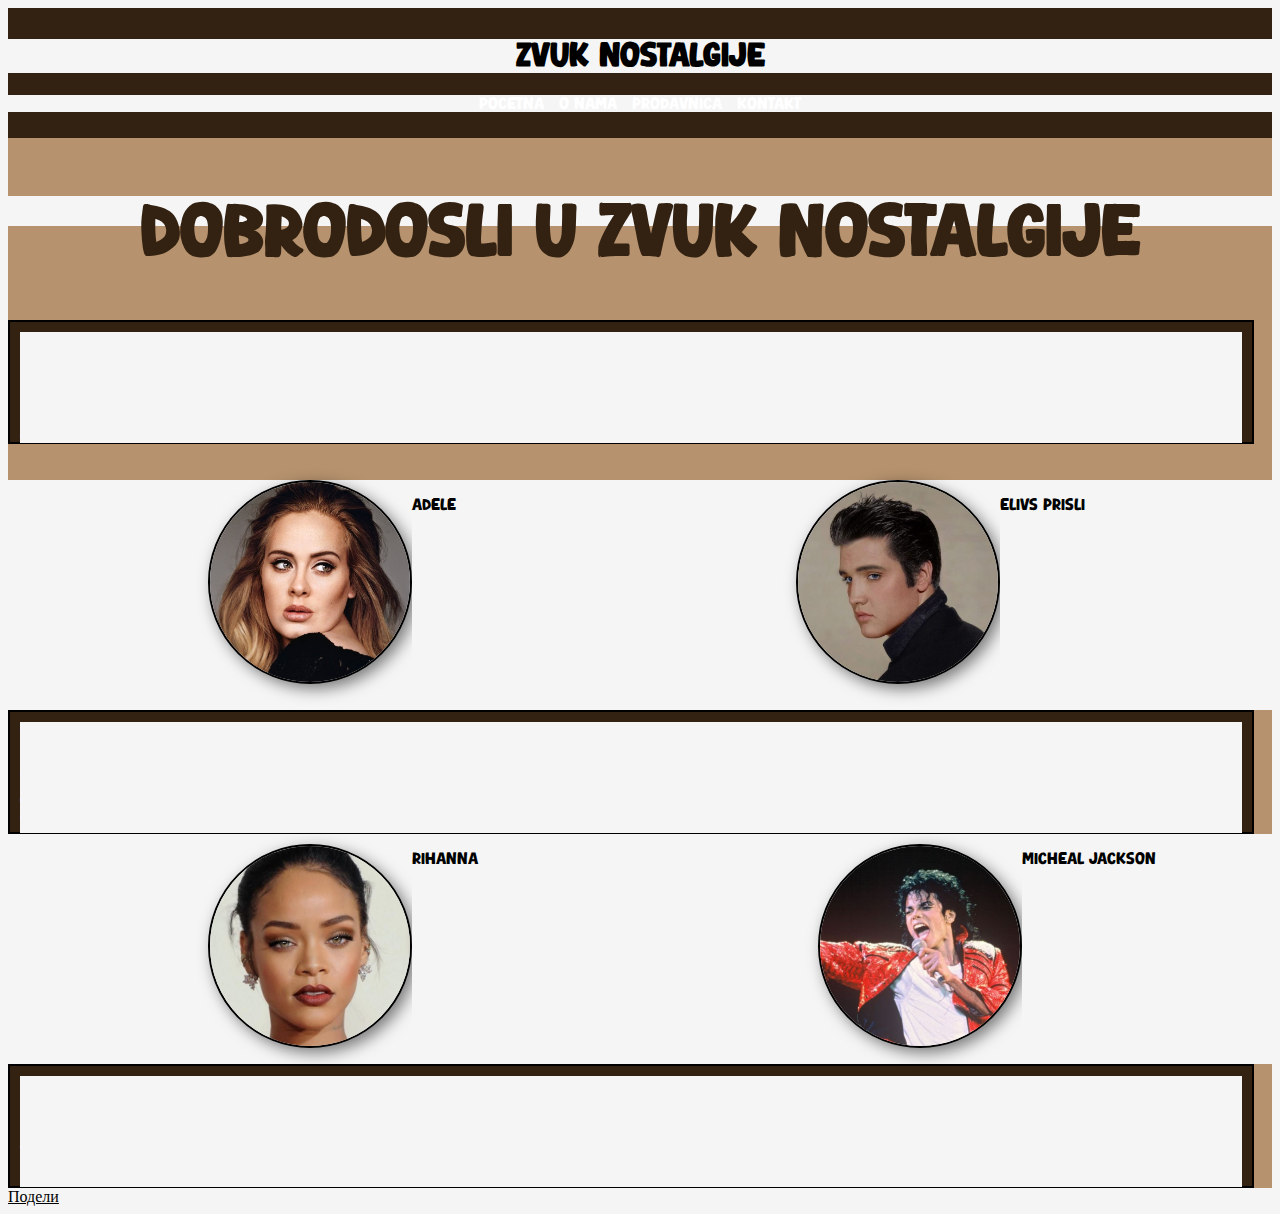
<file: index.html>
<!DOCTYPE html>
<html lang="sr">
<head>
    <meta charset="UTF-8">
    <meta name="viewport" content="width=device-width, initial-scale=1.0">
    <meta name="keywords" content="zvuk, muzika, ploce, gramofon, gramofoni, gramofonske ploce, prodaja ploca, ploca prodaja">
    <meta name="title" content="ZvukNostalgije">
    <meta name="copyright" content="Milica Svrakić">
    <meta name="description" content="ZvukNostalgije je mesto gde mozete kupiti svakave vrste gramofona i muzickih ploca. Dostupne su sve informacije koje vas zanimaju od muzike, zvuka pa sve do ploce, gramofon, gramofoni, gramofonske ploce, prodaja ploca, ploca prodaja">
    <title>Zvuk Nostalgije</title>
    <link rel="stylesheet" href="css/index.css">
    <link rel="icon" href="favicon/favicon-16x16.png">
</head>
<body>
    <header> 
        <h1> Zvuk Nostalgije</h1>
        <nav class="nav">
            <ul>
            <li><a href="index.html">Pocetna</a></li>
            <li><a href="onama.html">O nama</a></li>
            <li><a href="prodavnica.html">Prodavnica</a></li>
            <li><a href="kontakt.html">Kontakt</a></li>
            </ul>
        </nav>
    </header>
     <h2> Dobrodosli u Zvuk Nostalgije</h2>
        <br><br>
<main>
        <p class="p1">Dobro dosli u nasu online prodavnicu posvecenu svim ljubiteljima vinila, kvalitetnog zvuka i autenticnog muzickog dozivljaja. Na jednom mestu okupljamo pazljivo odabranu kolekciju muzickih ploca najpoznatijih svetskih izvodjaca, kao i sirok izbor gramofona za pocetnike, kolekcionare i profesionalce. Nas cilj je da vam omogucimo da otkrijete, slusate i sakupljate muziku na nacin koji ima poseban sarm – onako kako je prvobitno i stvorena. Zaronite u svet vrhunskog zvuka i pronadjite plocu koja govori bas vasim ritmom.</p>
</main>

<br><br>

    <div class="slike">
        <img src="photo/adele.jpg" class="slika1" alt="adele" >
        <p> Adele </p>

        <img src="photo/elvis.jpg" class="slika2" alt="elvis">
        <p> Elivs Prisli</p>
    </div>
<main>
    <p class="p2">Svaka ploca nosi sa sobom jedinstveni zvuk i atmosferu koju samo vinil moze da pruzi. Bilo da ste strastveni kolekcionar ili jednostavno zelite da se vratite u proslost uz omiljene hitove, Zvuk Nostalgije je pravo mesto za vas. Ozivite uspomene uz vrhunski zvuk i uzivajte u muzici koja nikada ne izlazi iz mode. Pored kvalitetne ponude, trudimo se da kupovina bude jednostavna, bezbedna i prijatna. Hvala vam sto ste izabrali da budete deo nase vinil zajednice. Uzivajte u muzici, jer svaka ploca ima svoju pricu — a mi smo tu da vam pomognemo da je pronadjete.</p>
</main>

<div class="slike">
    <img src="photo/rihanna.jpg" class="slika3" alt="rihanna">
        <p> Rihanna</p>
       
        <img src="photo/Michael-Jackson.jpg" class="slika4" alt="jackson">
        <p> Micheal Jackson</p>
</div>

<main>
    <p class="p3">Pridruzite se zajednici pravih ljubitelja vinila i budite u toku sa najnovijim izdanjima. Svaka ploca koju izaberete deo je muzicke istorije — neka postane deo vase kolekcije. Pratite nase akcije i posebne ponude, jer dobre stvari dolaze u pravom ritmu. Vase zadovoljstvo i kvalitet zvuka su nam na prvom mestu. Pronadjite savrsenu plocu koja ce upotpuniti vas trenutak, bilo da trazite energiju, inspiraciju ili nostalgiju. Uz nasu pazljivo odabranu ponudu, svaki vas izbor postaje mali muzicki ritual vredan pamcenja.</p>
</main>
</body>
    
<div id="fb-root"></div>
<script async defer crossorigin="anonymous" src="https://connect.facebook.net/sr_RS/sdk.js#xfbml=1&version=v24.0&appId=APP_ID"></script>
    <div class="fb-share-button" data-href="https://milicasv.github.io/MilicaSVD39-23/" data-layout="" data-size=""><a target="_blank" href="https://www.facebook.com/sharer/sharer.php?u=https%3A%2F%2Fmilicasv.github.io%2FMilicaSVD39-23%2F&amp;src=sdkpreparse" class="fb-xfbml-parse-ignore">Подели</a></div>
    
    
</html>
</file>
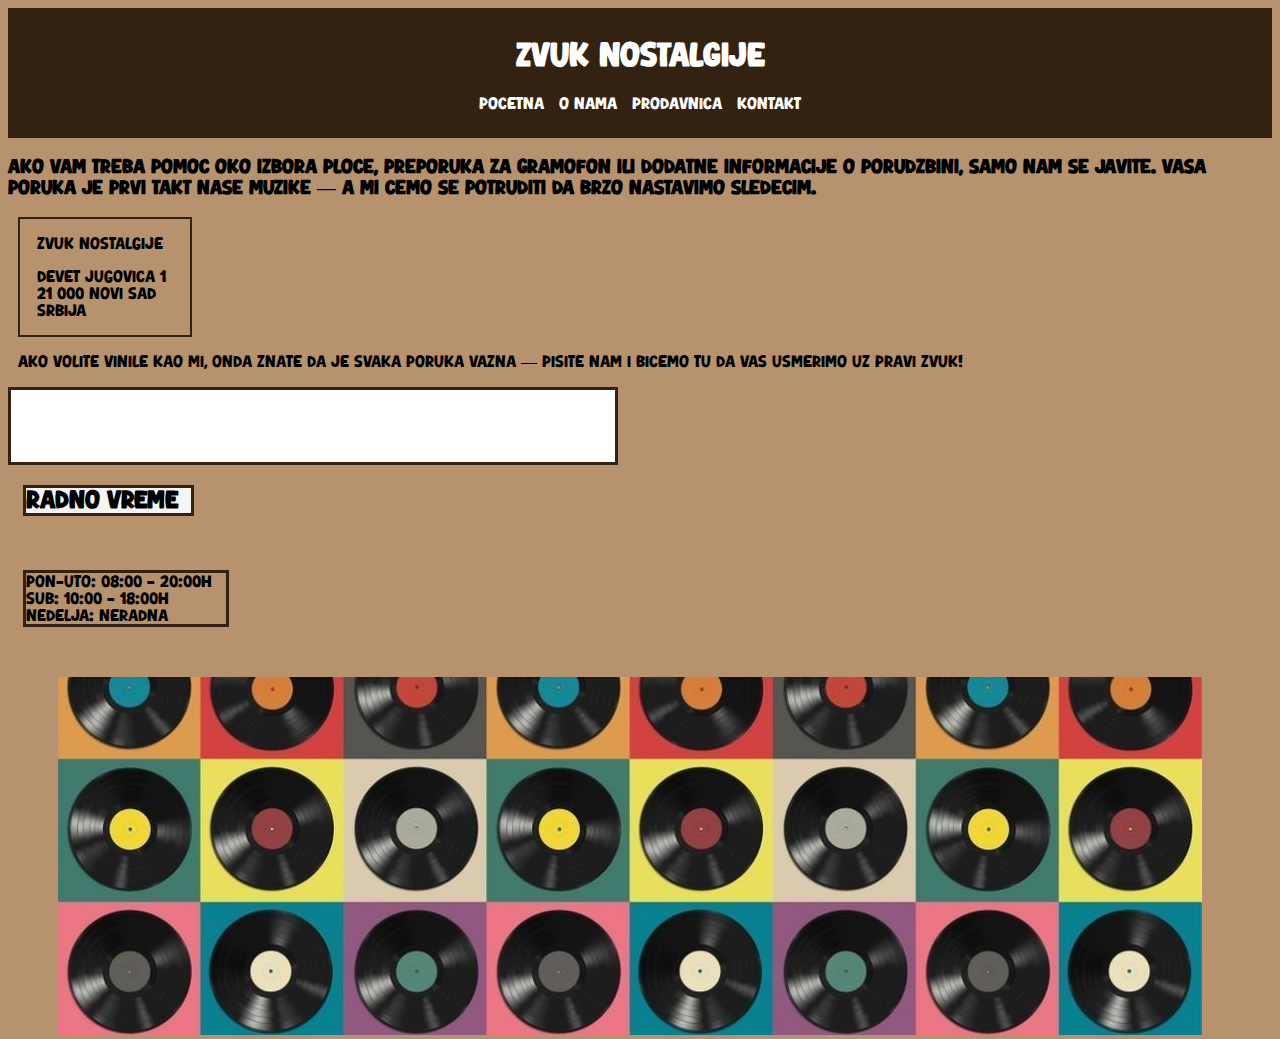
<file: kontakt.html>
<!DOCTYPE html>
<html lang="en">
<head>
    <meta charset="UTF-8">
    <meta name="viewport" content="width=device-width, initial-scale=1.0">
    <title>Kontakt</title>
    <link rel="stylesheet" href="css/kontakt.css">
    <link rel="icon" href="favicon/favicon-16x16.png">
</head>
<body>
    <header>
        <h1> Zvuk Nostalgije</h1>
        <nav class="nav">
            <ul>
            <li><a href="index.html">Pocetna</a></li>
            <li><a href="onama.html">O nama</a></li>
            <li><a href="prodavnica.html">Prodavnica</a></li>
            <li><a href="kontakt.html">Kontakt</a></li>
            </ul>
        </nav>
    </header>

    <h3> Ako vam treba pomoc oko izbora ploce, preporuka za gramofon ili dodatne informacije o porudzbini, samo nam se javite. Vasa poruka je prvi takt nase muzike — a mi cemo se potruditi da brzo nastavimo sledecim.</h3>

<main>
    <p class="p1">Zvuk Nostalgije</p>
    <p class="adresa"> Devet Jugovica 1
        <br>
        21 000 Novi Sad
        <br>
        Srbija
     </p>
</main>

<form>
    <p class="poruka"> Ako volite vinile kao mi, onda znate da je svaka poruka vazna — pisite nam i bicemo tu da vas usmerimo uz pravi zvuk!</p>
    <input type="text">
</form>

<h2> Radno vreme</h2>
    <br>
    <p class="vreme"> 
    Pon-Uto: 08:00 - 20:00h
    <br>
    Sub: 10:00 - 18:00h
    <br>
    Nedelja: Neradna
    </p>

    <div class="slikaaa">
        <img src="photo/slikaploca.jpeg" class="slikaplooca">
    </div>
</body>

</html>
</file>
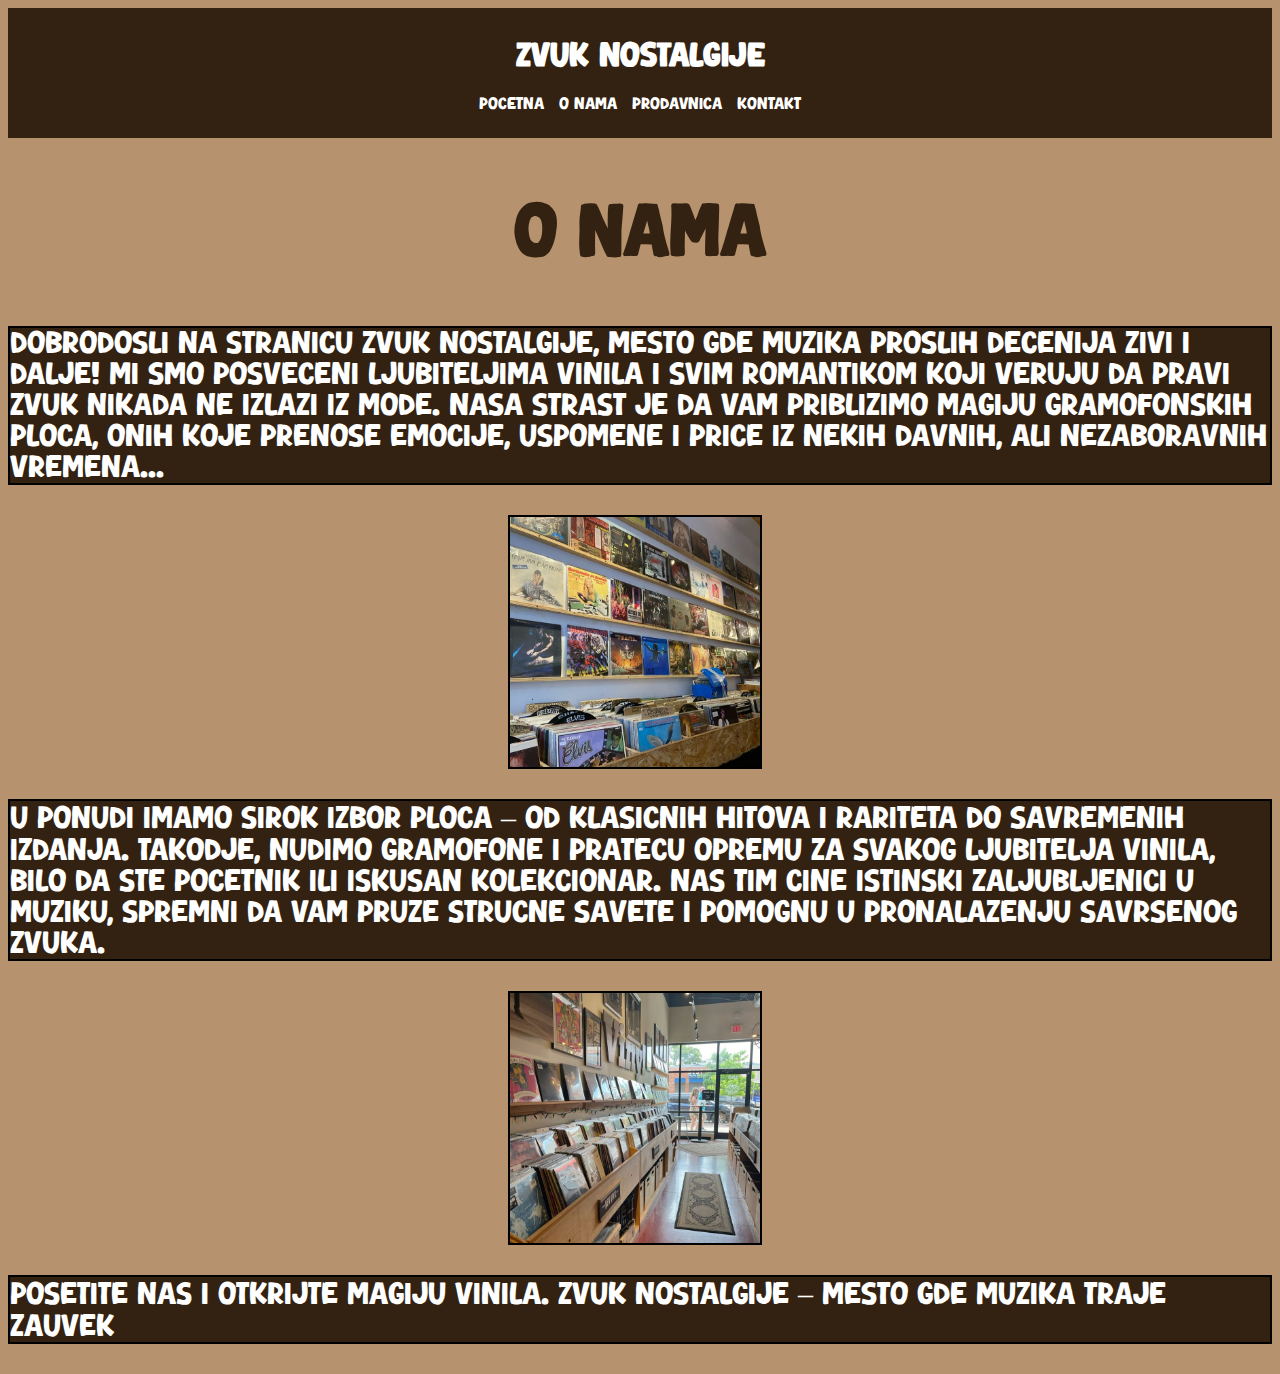
<file: onama.html>
<!DOCTYPE html>
<html lang="en">
<head>
    <meta charset="UTF-8">
    <meta name="viewport" content="width=device-width, initial-scale=1.0">
    <title>Zvuk Nostalgije</title>
    <link rel="stylesheet" href="css/onama.css">
    <link rel="icon" href="favicon/favicon-16x16.png">
</head>
<body>
    <header>
        <h1> Zvuk Nostalgije</h1>
        <nav class="nav">
            <ul>
            <li><a href="index.html">Pocetna</a></li>
            <li><a href="onama.html">O nama</a></li>
            <li><a href="prodavnica.html">Prodavnica</a></li>
            <li><a href="kontakt.html">Kontakt</a></li>
            </ul>
        </nav>
    </header>

    <h2> O nama</h2>
    
        <p>Dobrodosli na stranicu Zvuk Nostalgije, mesto gde muzika proslih decenija zivi i dalje! Mi smo posveceni ljubiteljima vinila i svim romantikom koji veruju da pravi zvuk nikada ne izlazi iz mode. Nasa strast je da vam priblizimo magiju gramofonskih ploca, onih koje prenose emocije, uspomene i price iz nekih davnih, ali nezaboravnih vremena...</p>
          
        <img src="photo/record storee.jpg" class="slikaradnje">

        <p>U ponudi imamo sirok izbor ploca – od klasicnih hitova i rariteta do savremenih izdanja. Takodje, nudimo gramofone i pratecu opremu za svakog ljubitelja vinila, bilo da ste pocetnik ili iskusan kolekcionar. Nas tim cine istinski zaljubljenici u muziku, spremni da vam pruze strucne savete i pomognu u pronalazenju savrsenog zvuka.</p>

        <img src="photo/record radnja.jpg" class="slikaradnje">
        
        <p>Posetite nas i otkrijte magiju vinila. Zvuk nostalgije – mesto gde muzika traje zauvek</p>    



</body>

</html>
</file>
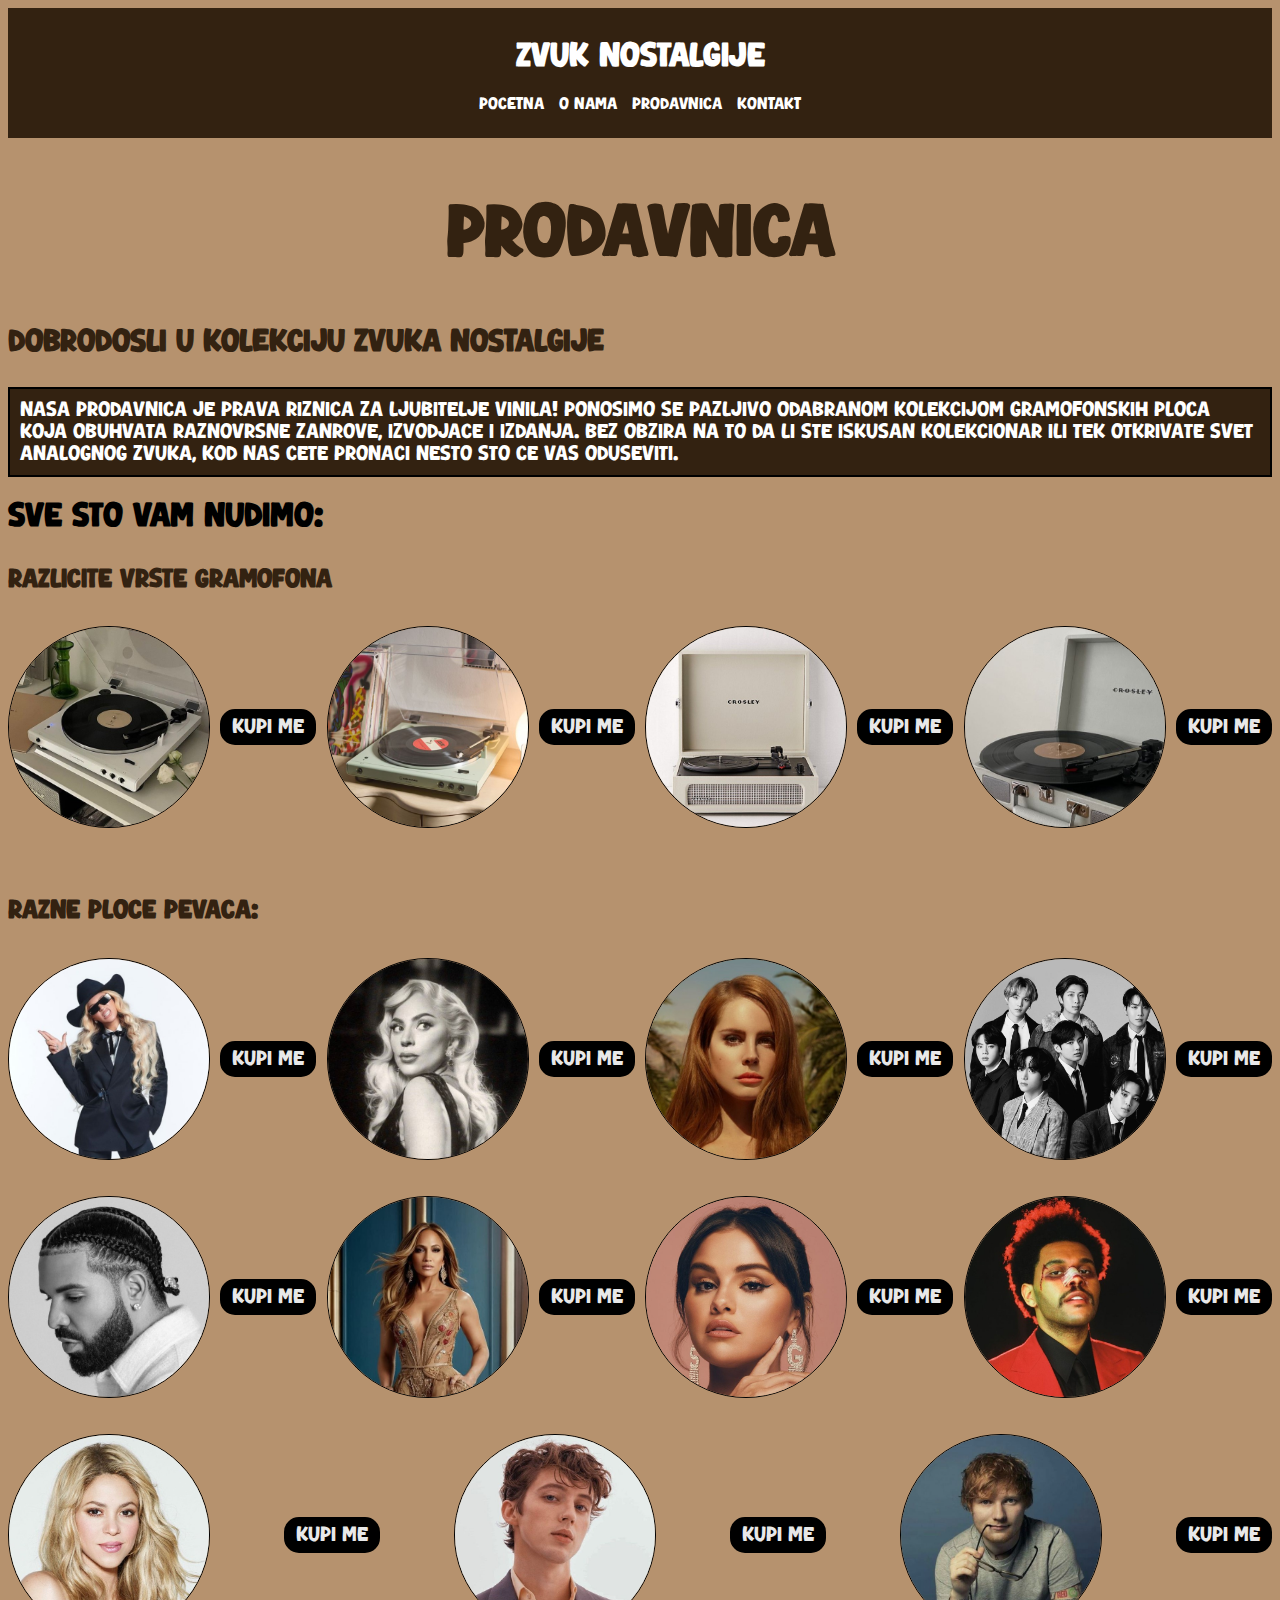
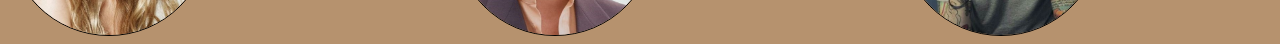
<file: prodavnica.html>
<!DOCTYPE html>
<html lang="en">
<head>
    <meta charset="UTF-8">
    <meta name="viewport" content="width=device-width, initial-scale=1.0">
    <title>Zvuk Nostalgije</title>
    <link rel="stylesheet" href="css/prodavnica.css">
    <link rel="icon" href="favicon/favicon-16x16.png">
</head>
<body>
    <header>
        <h1> Zvuk Nostalgije</h1>
        <nav class="nav">
            <ul>
            <li><a href="index.html">Pocetna</a></li>
            <li><a href="onama.html">O nama</a></li>
            <li><a href="prodavnica.html">Prodavnica</a></li>
            <li><a href="kontakt.html">Kontakt</a></li>
            </ul>
        </nav>
    </header>

    <section>

        <h2> Prodavnica</h2>
        
            <h3>Dobrodosli u Kolekciju Zvuka Nostalgije</h3>

            <p> Nasa prodavnica je prava riznica za ljubitelje vinila! Ponosimo se pazljivo odabranom kolekcijom gramofonskih ploca koja obuhvata raznovrsne zanrove, izvodjace i izdanja. Bez obzira na to da li ste iskusan kolekcionar ili tek otkrivate svet analognog zvuka, kod nas cete pronaci nesto sto ce vas oduseviti.</p>
              
        </section>
        
    <h1> SVE STO VAM NUDIMO: </h1>

    <h4>Razlicite vrste gramofona</h4>

    <div class="slikee">

        <img src="photo/record player.jpg" class="img1" alt="gramofon">
        <button>Kupi me</button>
    
        <img src="photo/blutut.jpg" class="img1" alt="gramofoni">
        <button>Kupi me</button>
  
        <img src="photo/playerr.jpg" class="img1">
        <button>Kupi me</button>
    
        <img src="photo/record pllayer.jpg" class="img1" alt="gramofonske ploce">
        <button>Kupi me</button>

    </div>
<br><br>

    <h4>Razne ploce pevaca:</h4>
    <div class="ploce">

        <img src="photo/Beyoncé.jpg" class="img2" alt="ploce">
        <button>Kupi me</button>

        <img src="photo/lady gaga.jpg" class="img2">
        <button>Kupi me</button>

        <img src="photo/lana.jpg" class="img2" alt="prodaja ploce">
        <button>Kupi me</button>

        <img src="photo/bts.jpg" class="img2">
        <button>Kupi me</button>

    </div>
<br><br>
    <div class="ploce2">

        <img src="photo/drake.jpg" class="img3">
        <button>Kupi me</button>

        <img src="photo/jenifer lopez.jpg" class="img3" alt="muzika">
        <button>Kupi me</button>

        <img src="photo/selena gomez.jpg" class="img3">
        <button>Kupi me</button>

        <img src="photo/the weeknd.jpg" class="img3" alt="ploca prodaja">
        <button>Kupi me</button>

    </div>

<br><br> 

    <div class="ploce3">

        <img src="photo/shakira.jpg" class="img4">
        <button>Kupi me</button>

        <img src="photo/sivan.jpg" class="img4">
        <button>Kupi me</button>

        <img src="photo/ed sheeran.jpg" class="img4">
        <button>Kupi me</button>

    </div>
</body>

</html>
</file>
<file: css/index.css>
@font-face {
    font-family: moj_font;
    src: url(../font/Eating\ Pasta.ttf);
}
body{
    background-color: #b6926e;
}
header{
    font-family: moj_font;
    background-color: #332211;
    color: white;
    padding: 10px 0px;
    text-align: center;
}
h1{
    font-family: moj_font;
}
.nav a:hover{
    font-family: moj_font;
    color: black;
    background-color: #b6926e;
    border: 2px solid black;
    border-radius: 10%;
    padding: 10px;
}
nav ul{
    list-style-type: none;
    padding: 0px;
}
nav ul li {
    display: inline;
    margin: 0px 5px;
}
nav ul li a {
    color: white;
    text-decoration: none;
}
h2{
    font-family: moj_font;
    text-align: center;
    color: #332211;
    font-size: 70px;
    height: 30px;
}
main {
    width: 1242px;
    height: 120px;
    background-color: #332211;
    border: 2px solid black;
}
.p1{
    display: flex;
    align-items: center;
    justify-content: center;
    margin: 10px;
    font-size: 20px;
    color: whitesmoke;
    font-family: moj_font;
}
.p2{
    display: flex;
    align-items: center;
    justify-content: center;
    margin: 10px;
    font-size: 20px;
    color: whitesmoke;
    font-family: moj_font;
}
.p3{
    display: flex;
    align-items: center;
    justify-content: center;
    margin: 10px;
    font-size: 20px;
    color: whitesmoke;
    font-family: moj_font;
}
.slike{
    display: flex;
    flex-direction: row;
    height: 230px;
}
.slika1{
    height: 200px;
    width: 200px;
    border: 2px solid black;
    border-radius: 330px;
    box-shadow: 5px 5px 15px rgba(0, 0, 0, 0.5);
    margin-left: 200px;
}
.slika2{
    height: 200px;
    width: 200px;
    border: 2px solid black;
    border-radius: 330px;
    box-shadow: 5px 5px 15px rgba(0, 0, 0, 0.5);
    margin-left: 340px;
}
.slika3{
    height: 200px;
    width: 200px;
    border: 2px solid black;
    border-radius: 330px;
    box-shadow: 5px 5px 15px rgba(0, 0, 0, 0.5);
    margin-top: 10px;
    margin-left: 200px;
}
.slika4{
    height: 200px;
    width: 200px;
    border: 2px solid black;
    border-radius: 330px;
    box-shadow: 5px 5px 15px rgba(0, 0, 0, 0.5);
    margin-top: 10px;
    margin-left: 340px;
}
.slike p{
    font-family: moj_font;
    color: black;
}
@media screen and (min-width: 600px){
   *{
       background-color: whitesmoke;
       color: black;
   }
}
</file>
<file: css/kontakt.css>
@font-face {
    font-family: moj_font;
    src: url(../font/Eating\ Pasta.ttf);
}
body{
    background-color: #b6926e;
}
header{
    font-family: moj_font;
    background-color: #332211;
    color: white;
    padding: 10px 0px;
    text-align: center;
}
h3{
    font-family: moj_font;
}
.nav a:hover{
    font-family: moj_font;
    color: black;
    background-color: #b6926e;
    border: 2px solid black;
    border-radius: 10%;
    padding: 10px;
}
nav ul{
    list-style-type: none;
    padding: 0px;
}
nav ul li {
    display: inline;
    margin: 0px 5px;
}
nav ul li a {
    color: white;
    text-decoration: none;
}
.p1{
    font-family: moj_font;
    margin-left: 17px;
}
main{
    border: #332211 2px solid;
    width: 170px;
    margin-left: 10px;
}
.adresa{
    font-family: moj_font;
    margin-left: 17px;
}
.poruka{
    font-family: moj_font;
    margin-left: 10px;
}
form input{
    width: 600px;
    height: 70px;
    border: 3px solid #332211;
    background-color: white;
    color: black;
}
h2{
    font-family: moj_font;
    border: 3px solid #332211;
    width: 165px;
    margin-left: 15px;
    background-color: whitesmoke;
}
.vreme{
    font-family: moj_font;
    border: 3px solid #332211;
    width: 200px;
    margin-left: 15px;
    margin-bottom: 50px;
}
.slikaaa{
    width: 600px;
    height: 110px;
    margin-left: 50px;
}
@media screen and (max-width: 500px){
    .nav {
        border: 5px double white ;
    } 
}
</file>
<file: css/onama.css>
@font-face {
    font-family: moj_font;
    src: url(../font/Eating\ Pasta.ttf);
}
body{
    background-color: #b6926e;
}
header{
    font-family: moj_font;
    background-color: #332211;
    color: white;
    padding: 10px 0px;
    text-align: center;
}
h1{
    font-family: moj_font;
}
nav ul{
    list-style-type: none;
    padding: 0px;
}
nav ul li {
    display: inline;
    margin: 0px 5px;
}
nav ul li a {
    color: white;
    text-decoration: none;
}
.nav a:hover{
    font-family: moj_font;
    color: black;
    background-color: #b6926e;
    border: 2px solid black;
    border-radius: 10%;
    padding: 10px;
}
h2{
    font-family: moj_font;
    text-align: center;
    color: #332211;
    font-size: 70px;
}
p{
    border: 2px solid black;
    background-color:  #332211;
    color: white;
    font-family: moj_font;
    width: auto;
    height: auto;
    font-size: 30px;
}
.slikaradnje{
    width: 250px;
    height: 250px;
    border: 2px solid black;
    display: flex;
    align-items: center;
    margin-left: 500px;
}
@media screen and (max-width: 500px){
    .nav {
        border: 5px double white ;
    } 
}
</file>
<file: css/prodavnica.css>
@font-face {
    font-family: moj_font;
    src: url(../font/Eating\ Pasta.ttf);
}
body{
    background-color: #b6926e;
}
header{
    font-family: moj_font;
    background-color: #332211;
    color: white;
    padding: 10px 0px;
    text-align: center;
}
h1{
    font-family: moj_font;
}
nav ul{
    list-style-type: none;
    padding: 0px;
}
nav ul li {
    display: inline;
    margin: 0px 5px;
}
nav ul li a {
    color: white;
    text-decoration: none;
}
.nav a:hover{
    font-family: moj_font;
    color: black;
    background-color: #b6926e;
    border: 2px solid black;
    border-radius: 10%;
    padding: 10px;
}
h2{
    font-family: moj_font;
    text-align: center;
    color: #332211;
    font-size: 70px;
}
h3{
    font-family: moj_font;
    color: #332211;
    font-size: 30px;
}
p{
    display: flex;
    align-items: center;
    justify-content: center;
    font-size: 20px;
    color: white;
    font-family: moj_font;
    border: 2px solid black;
    padding: 10px;
    background-color: #332211;
}
h4{
    font-family: moj_font;
    color: #332211;
    font-size: 25px;
}
.slikee{
    display: flex;
    flex-direction: row;
    align-items: center;
    justify-content: space-between;
}
.img1{
    width: 200px;
    height: 200px;
    border-radius: 50%;
    border: 1px solid black;
}
.slikee button{
    display: flex;
    align-items: center;
    justify-content: center;
}
button{
    padding: 5px 10px;
    border: 2px solid black;
    border-radius: 15px;
    color: #e8e8e8;
    z-index: 1;
    background: black;
    position: relative;
    font-weight: 150;
    font-family: moj_font;
    font-size: 20px;
    overflow: hidden;

}
button:hover{
    background-color: #332211;
    color: #b6926e;
    border: 2px solid whitesmoke;
}
.ploce{
    display: flex;
    flex-direction: row;
    align-items: center;
    justify-content: space-between;
}
.img2{
    width: 200px;
    height: 200px;
    border-radius: 50%;
    border: 1px solid black;
    animation: ladygaga 3s infinite;
}
.ploce2{
    display: flex;
    flex-direction: row;
    align-items: center;
    justify-content: space-between;
}
.img3{
    width: 200px;
    height: 200px;
    border-radius: 50%;
    border: 1px solid black;
    animation: ladygaga 3s infinite;
}
.ploce3{
    display: flex;
    flex-direction: row;
    align-items: center;
    justify-content: space-between;
}
.img4{
    width: 200px;
    height: 200px;
    border-radius: 50%;
    border: 1px solid black;
    animation: ladygaga 3s infinite;
}
@keyframes ladygaga {
    from{transform: rotate(0deg);}
    to{transform: rotate(360deg);}
}
@media screen and (max-width: 500px) {
    p {
    color: #332211;
    border: 5px double #332211;
    padding: 10px;
    background-color: white;
    }
    
}
@media screen and (max-width: 500px){
    .nav {
        border: 5px double white ;
    } 
}
</file>
